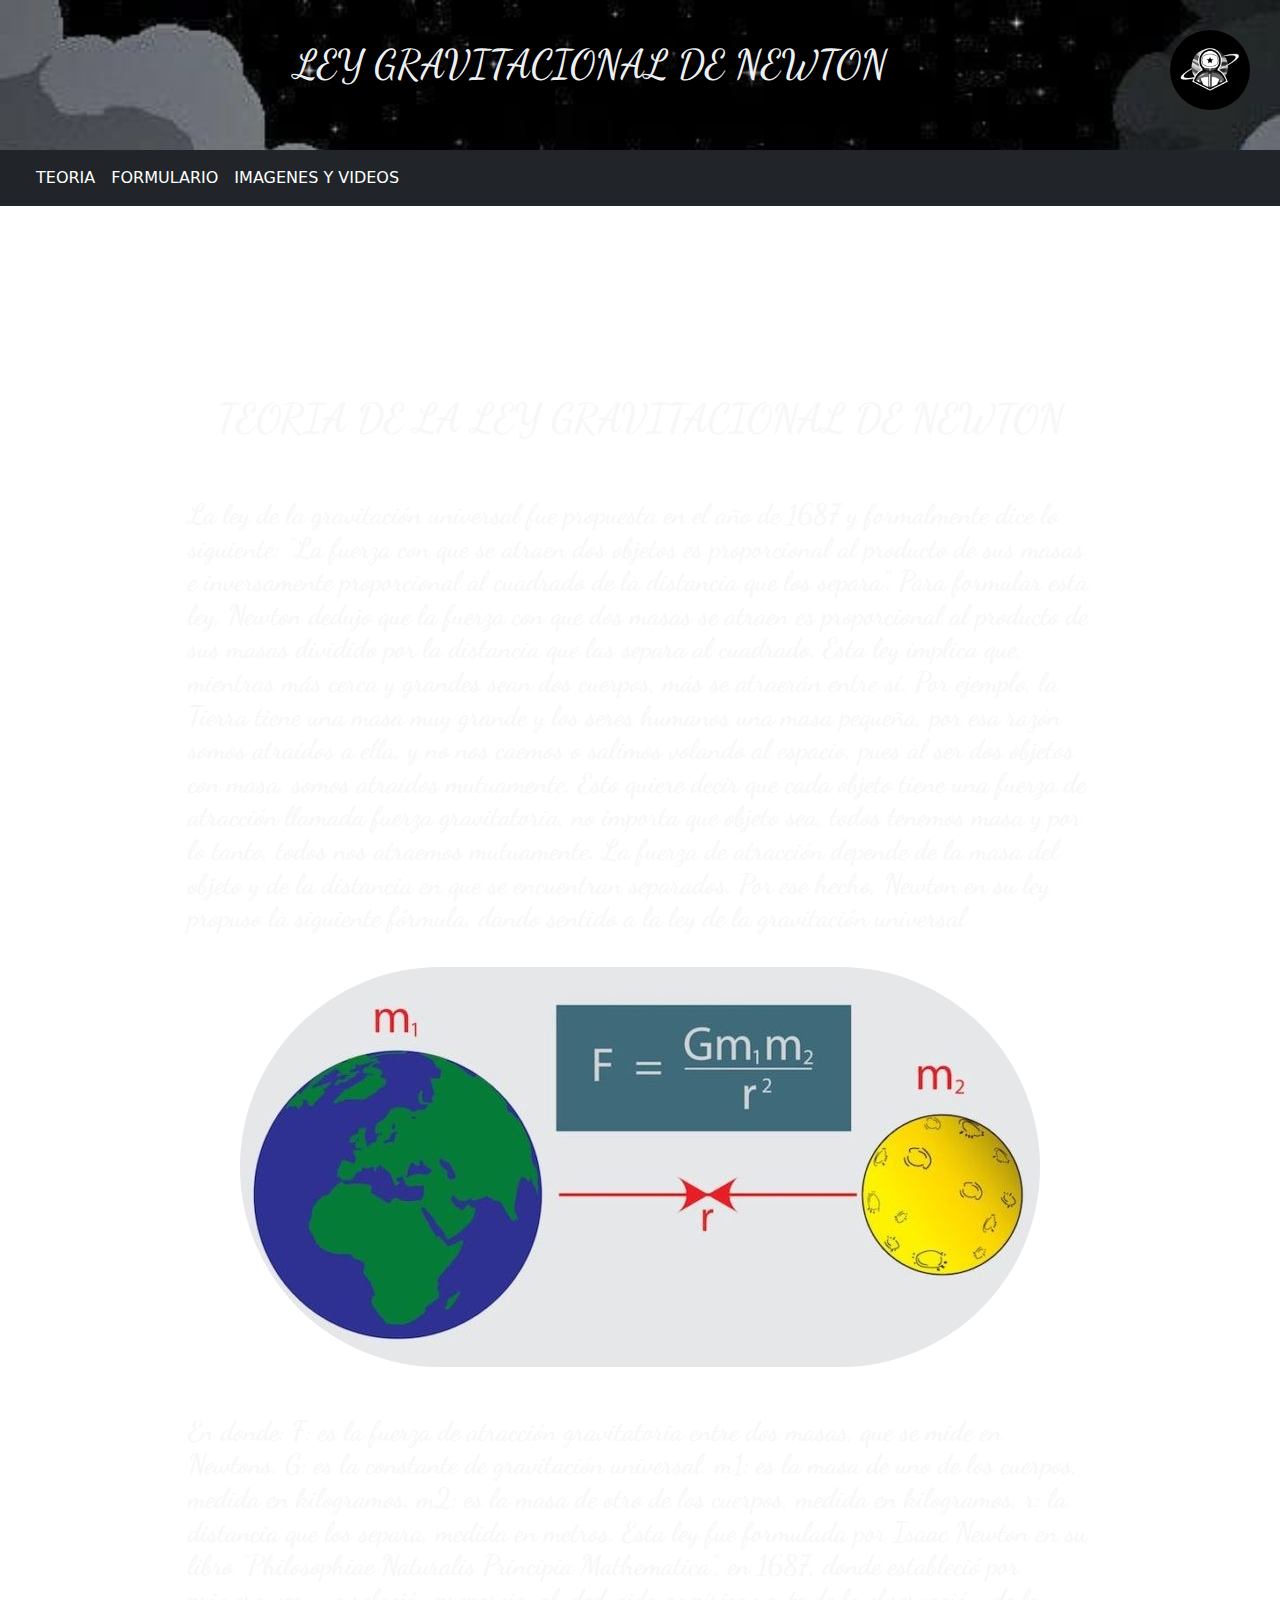
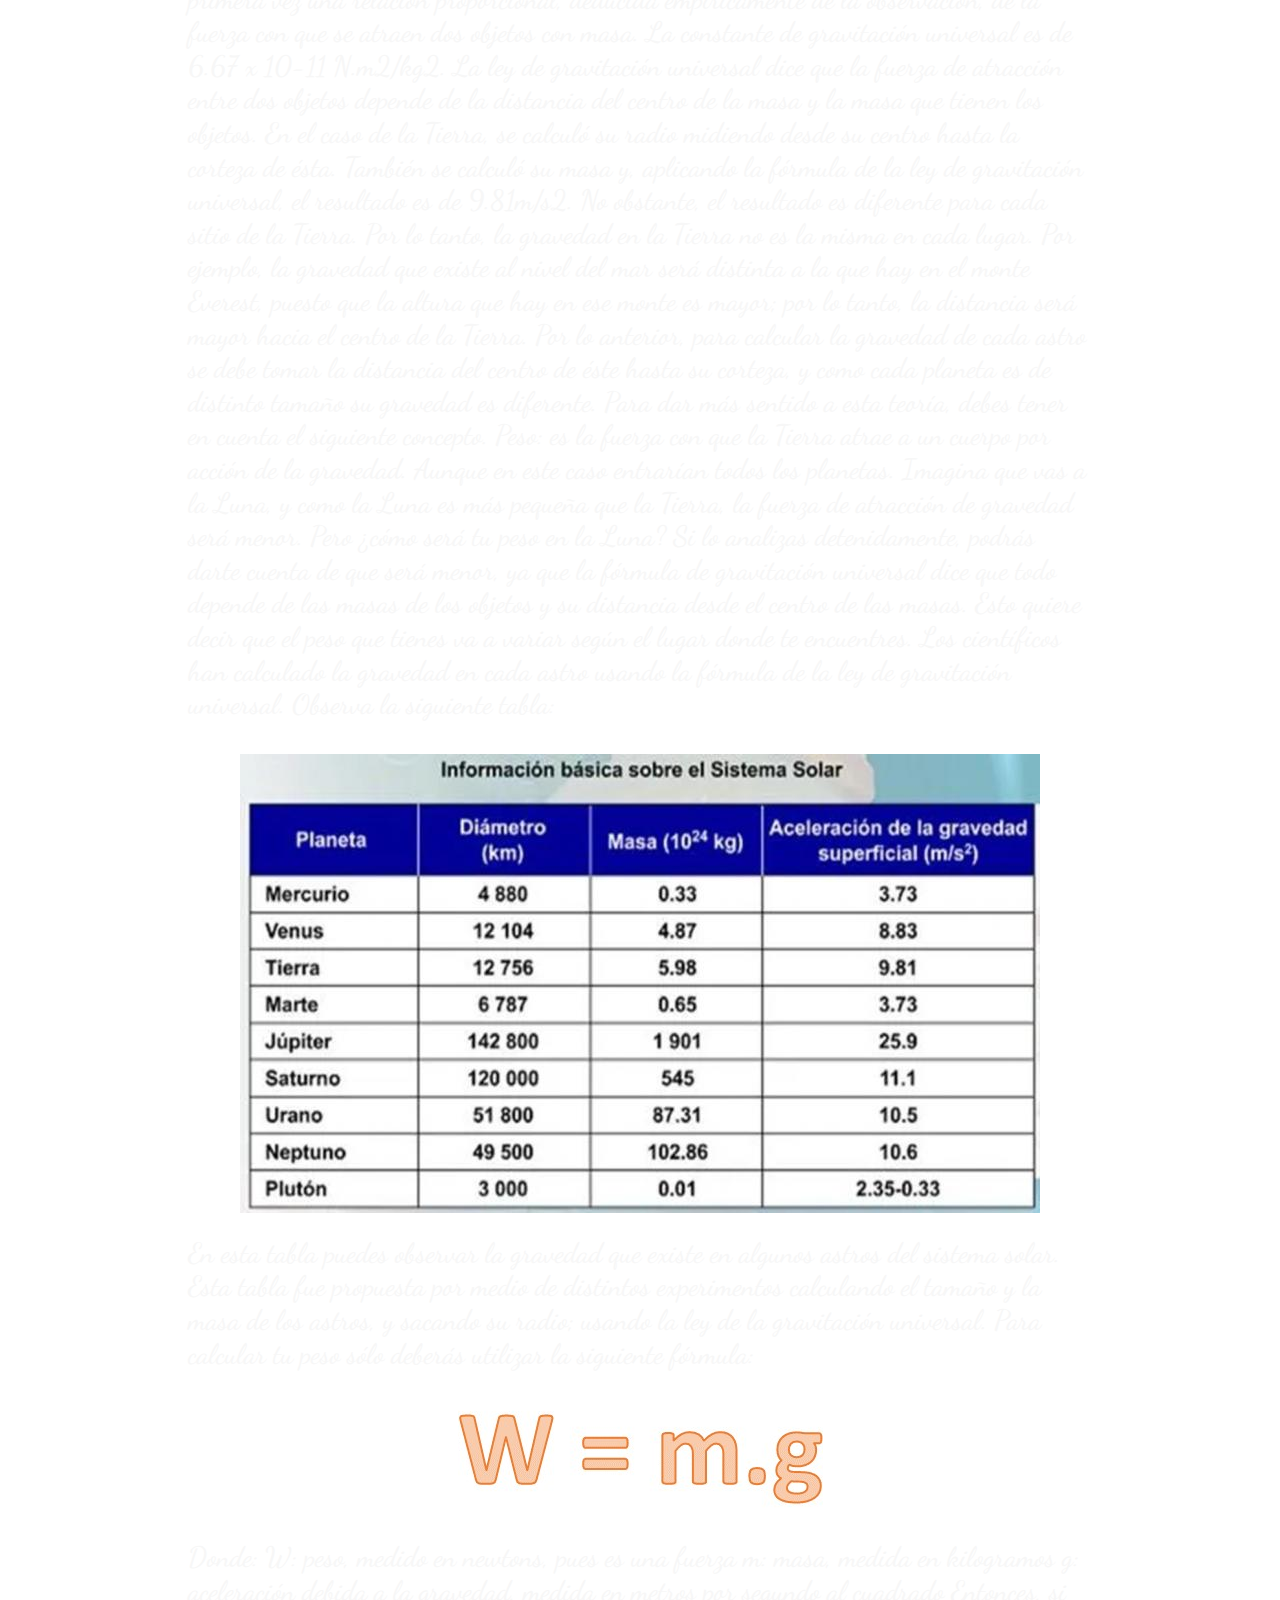
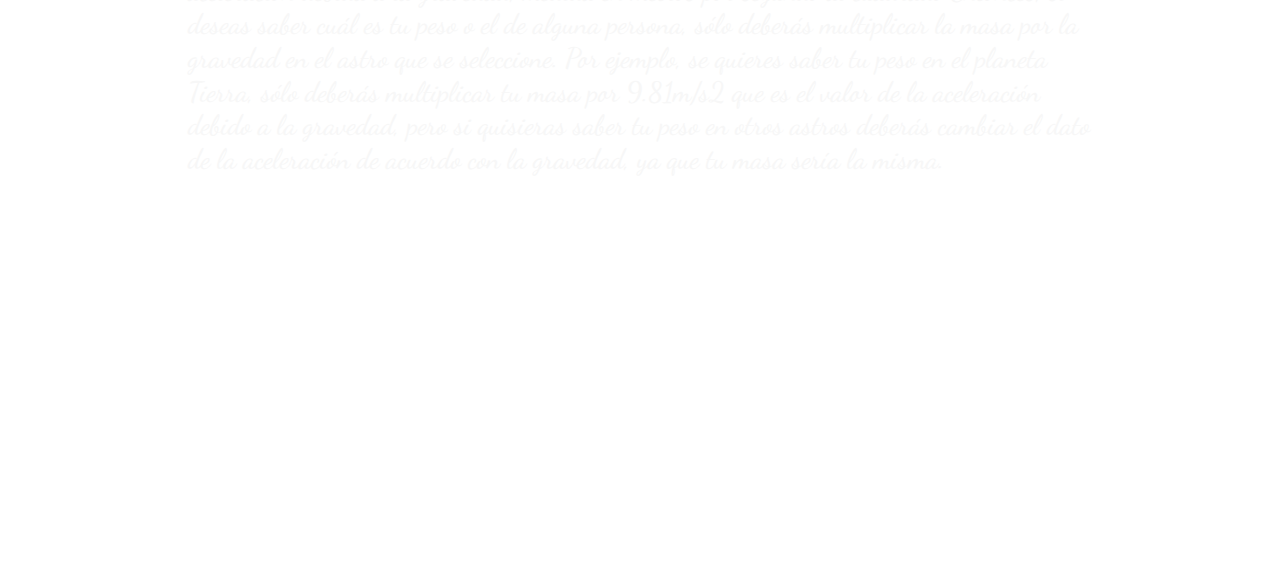
<file: index.html>
<!DOCTYPE html>
<html lang="en">
<head>
    <meta charset="UTF-8">
    <meta http-equiv="X-UA-Compatible" content="IE=edge">
    <meta name="viewport" content="width=device-width, initial-scale=1.0">
    <title>practica de bootstrap</title>
    <link rel="stylesheet" type="text/css"   href="bootstrap.min.css">
    <link rel="stylesheet" type="text/css"   href="style.css">
    <link rel="preconnect" href="https://fonts.googleapis.com">
<link rel="preconnect" href="https://fonts.gstatic.com" crossorigin>
<link href="https://fonts.googleapis.com/css2?family=Island+Moments&display=swap" rel="stylesheet">
<link rel="preconnect" href="https://fonts.googleapis.com">
<link rel="preconnect" href="https://fonts.gstatic.com" crossorigin>
<link href="https://fonts.googleapis.com/css2?family=Dancing+Script:wght@700&family=EB+Garamond:ital@0;1&family=Island+Moments&display=swap" rel="stylesheet">
</head>
<body>
    <header>
        <img src="Logo.png" alt="Avatar Logo" style="width:80px;" class="rounded-pill">
        <h1> LEY GRAVITACIONAL DE NEWTON</h1> 
    <p class="text-start"></p>
    </header>
    <nav class="navbar navbar-expand-lg navbar-dark bg-dark"> 
        <div class="container-fluid">
            <a class="navbar-brand" href="#">
            </a>
      
            <button class="navbar-toggler" type="button" data-bs-toggle="collapse" data-bs-target="#navbarSupportedContent" aria-controls="navbarSupportedContent" aria-expanded="false" aria-label="Toggle navigation">
              <span class="navbar-toggler-icon"></span>
            </button>
            <div class="collapse navbar-collapse" id="navbarSupportedContent">
              <ul class="navbar-nav me-auto mb-2 mb-lg-0">
                <li class="nav-item">
                  <a class="nav-link active" aria-current="page" href="#">TEORIA </a>
                </li>
                <li class="nav-item">
                  <a class="nav-link active" aria-current="page" href="hoobies.html">FORMULARIO</a>
                </li>
                <li class="nav-item">
                  <a class="nav-link active" aria-current="page" href="galeria.html">IMAGENES Y VIDEOS</a>
                </li>
                
              </ul>
            </div>
        </div>
    </nav> 
    <section id="historia">
      <h1>TEORIA DE LA LEY GRAVITACIONAL DE NEWTON</h1><br><br>
      <h3>La ley de la gravitación universal fue propuesta en el año de 1687 y formalmente dice lo siguiente: 

        “La fuerza con que se atraen dos objetos es proporcional al producto de sus masas e inversamente proporcional al cuadrado de la distancia que los separa”. 
        
        Para formular esta ley, Newton dedujo que la fuerza con que dos masas se atraen es proporcional al producto de sus masas dividido por la distancia que las separa al cuadrado. Esta ley implica que, mientras más cerca y grandes sean dos cuerpos, más se atraerán entre sí. 
        
        Por ejemplo, la Tierra tiene una masa muy grande y los seres humanos una masa pequeña, por esa razón somos atraídos a ella, y no nos caemos o salimos volando al espacio, pues al ser dos objetos con masa, somos atraídos mutuamente. 
        
        Esto quiere decir que cada objeto tiene una fuerza de atracción llamada fuerza gravitatoria, no importa que objeto sea, todos tenemos masa y por lo tanto, todos nos atraemos mutuamente. 
        
        La fuerza de atracción depende de la masa del objeto y de la distancia en que se encuentran separados. Por ese hecho, Newton en su ley propuso la siguiente fórmula, dando sentido a la ley de la gravitación universal</h3><br> 
        <div class="img1"><img src="foto1.jpg"  alt="Avatar Logo"   class="round rounded-pill"  ></div>
        <br><br><h3> 
          En donde: 
          
              F: es la fuerza de atracción gravitatoria entre dos masas, que se mide en Newtons.
          
              G: es la constante de gravitación universal.
          
              m1: es la masa de uno de los cuerpos, medida en kilogramos.
          
              m2: es la masa de otro de los cuerpos, medida en kilogramos,
          
              r: la distancia que los separa, medida en metros. 
          
          Esta ley fue formulada por Isaac Newton en su libro “Philosophiae Naturalis Principia Mathematica”, en 1687, donde estableció por primera vez una relación proporcional, deducida empíricamente de la observación, de la fuerza con que se atraen dos objetos con masa. 
          
          La constante de gravitación universal es de 6.67 x 10-11 N.m2/kg2. La ley de gravitación universal dice que la fuerza de atracción entre dos objetos depende de la distancia del centro de la masa y la masa que tienen los objetos. 
          
          En el caso de la Tierra, se calculó su radio midiendo desde su centro hasta la corteza de ésta. También se calculó su masa y, aplicando la fórmula de la ley de gravitación universal, el resultado es de 9.81m/s2. No obstante, el resultado es diferente para cada sitio de la Tierra. Por lo tanto, la gravedad en la Tierra no es la misma en cada lugar. 
          
          Por ejemplo, la gravedad que existe al nivel del mar será distinta a la que hay en el monte Everest, puesto que la altura que hay en ese monte es mayor; por lo tanto, la distancia será mayor hacia el centro de la Tierra. 
          
          Por lo anterior, para calcular la gravedad de cada astro se debe tomar la distancia del centro de éste hasta su corteza, y como cada planeta es de distinto tamaño su gravedad es diferente. 
          
          Para dar más sentido a esta teoría, debes tener en cuenta el siguiente concepto. 
          
          Peso: es la fuerza con que la Tierra atrae a un cuerpo por acción de la gravedad. 
          
          Aunque en este caso entrarían todos los planetas. Imagina que vas a la Luna, y como la Luna es más pequeña que la Tierra, la fuerza de atracción de gravedad será menor. 
          
          Pero ¿cómo será tu peso en la Luna? Si lo analizas detenidamente, podrás darte cuenta de que será menor, ya que la fórmula de gravitación universal dice que todo depende de las masas de los objetos y su distancia desde el centro de las masas. Esto quiere decir que el peso que tienes va a variar según el lugar donde te encuentres. 
          
          Los científicos han calculado la gravedad en cada astro usando la fórmula de la ley de gravitación universal. Observa la siguiente tabla:

        </h3><br><img src="foto2.jpg"  alt="Avatar Logo"   class="figure-caption" >
        <br><br><h3>En esta tabla puedes observar la gravedad que existe en algunos astros del sistema solar. Esta tabla fue propuesta por medio de distintos experimentos calculando el tamaño y la masa de los astros, y sacando su radio; usando la ley de la gravitación universal.                            

          Para calcular tu peso sólo deberás utilizar la siguiente fórmula:</h3><img src="foto3.jpg"  class="black">
          <br><br><h3>Donde: 

            W: peso, medido en newtons, pues es una fuerza
        
            m: masa, medida en kilogramos
        
            g: aceleración debida a la gravedad, medida en metros por segundo al cuadrado 
        
        Entonces, si deseas saber cuál es tu peso o el de alguna persona, sólo deberás multiplicar la masa por la gravedad en el astro que se seleccione. 
        
        Por ejemplo, se quieres saber tu peso en el planeta Tierra, sólo deberás multiplicar tu masa por 9.81m/s2 que es el valor de la aceleración debido a la gravedad, pero si quisieras saber tu peso en otros astros deberás cambiar el dato de la aceleración de acuerdo con la gravedad, ya que tu masa sería la misma.</h3>
        <iframe width="560" height="315" src="https://www.youtube.com/embed/LsPGKpeKYAk" title="YouTube video player" frameborder="0" allow="accelerometer; autoplay; clipboard-write; encrypted-media; gyroscope; picture-in-picture" allowfullscreen></iframe>
 
    </section>
    
    <script type="text/javascript" href="js/bootstrap.min.js"  ></script>
    
</body>
</html>
<!--Según la ley de gravitación universal de Newton, la fuerza de atracción entre dos cuerpos viene dada por:
F=G donde m1 y m2 son las masas de los cuerpos, r es la distancia entre los
cuerpos, y G=6.67 x 10" N-m2/kg es la constante gravitacional universal. Determine cuántas veces la fuerza de atracción entre el sol 
y la Tierra es mayor que la fuerza de atracción entre la Tierra y la luna. La distancia entre los sol y la tierra
 es 149.6 10 m, la distancia 28 entre la luna y la tierra es 384.4 10 m, la tierra 5 98 10 kg m sol=2.010 kg, y m Luna=7.36 10 kg.-->
</file>
<file: style.css>
body{
    height: 1000px;
    width: 100%;
    background-image: url( https://i.pinimg.com/564x/b1/e9/96/b1e996d12edbce4a99557eca1c8a04c4.jpg);
    background-position: top center;
    background-size: cover;
}

header{
    background-image: url(jpg.jpg);
    height: 150px;
    width: 100%;
    background-size:cover;
}
header h1{
    color: rgba(245, 248, 250, 0.973);
    padding: 40px;
    font-family: 'Dancing Script', cursive;
    text-align: center;

     
}
header img{
    float: right;
    margin: 30px;
}


#galeria{
    margin: 0;
    padding: 0;
    align-items: center;
    display: flex;
    justify-content:center;
    height: 100vh;
    background: #40d4dc00;
    float: center;

}

#galeria h1{
    color: #f7f7f7;
    font-family: 'Island Moments', cursive;
    font-size: 60px;

}
#historia h1{
    color: #f7f7f7;
    font-family: 'Dancing Script', cursive;
}
#historia h3{
    color:#f7f7f7;
    font-family: 'Dancing Script', cursive;
    text-align: left;
    
}
#historia{
    text-align: center;
    margin: 8em;
    background-image:url(  https://i.pinimg.com/originals/d0/ba/29/d0ba29d2154589ac0078f20b44998c89.gif);
    padding: 60px;
    background-size: cover;
}
#histori img{
    background-size: cover;
}


.slider{
    width: 800px;
    height: 500px;
    border-radius: 10px;
    overflow: hidden;
}

.slides{
    width: 500%;
    height: 500px;
    display:flex;
}

.slides input{
    display: none;

}
.slide{
    width: 20%;
    transition: 2s;
}
.slide img{
    width: 800px;
    height: 500px;
    align-items: center;
    display: flex;
    justify-content: center ;
    float: center;
}

.navigation-manual{
    position: absolute;
    width: 800px;
    margin-top: -40px;
    display: flex;
    justify-content: center;

}
.manual-btn{
    border: 2px solid#121313;
    padding: 5px;
    border-radius: 10px;
    cursor: pointer;
    transition: 1s;
    background-color: #12131380;
}


.manual-btn:not(:last-child){
    margin-right: 40px;
}
.manual-btn:hover{
    background: #d1c409;
}

#radio1:checked ~ .first{
    margin-left: 0;
}
#radio2:checked ~ .first{
    margin-left: -20%;
}
#radio3:checked ~ .first{
    margin-left: -40%;
}
#radio4:checked ~ .first{
    margin-left: -60%;
}
#radio5:checked ~ .first{
    margin-left: -80%;
}

#vid{
    background-color: #1213139a;
    margin-left: 90px;
    margin-right: 90px;
    padding: 50px;
    text-align: center;

}
#vid h3{
    color: rgba(245, 248, 250, 0.973);
    padding: 40px;
    font-family: 'Dancing Script', cursive;
    text-align: center;
}
</file>
